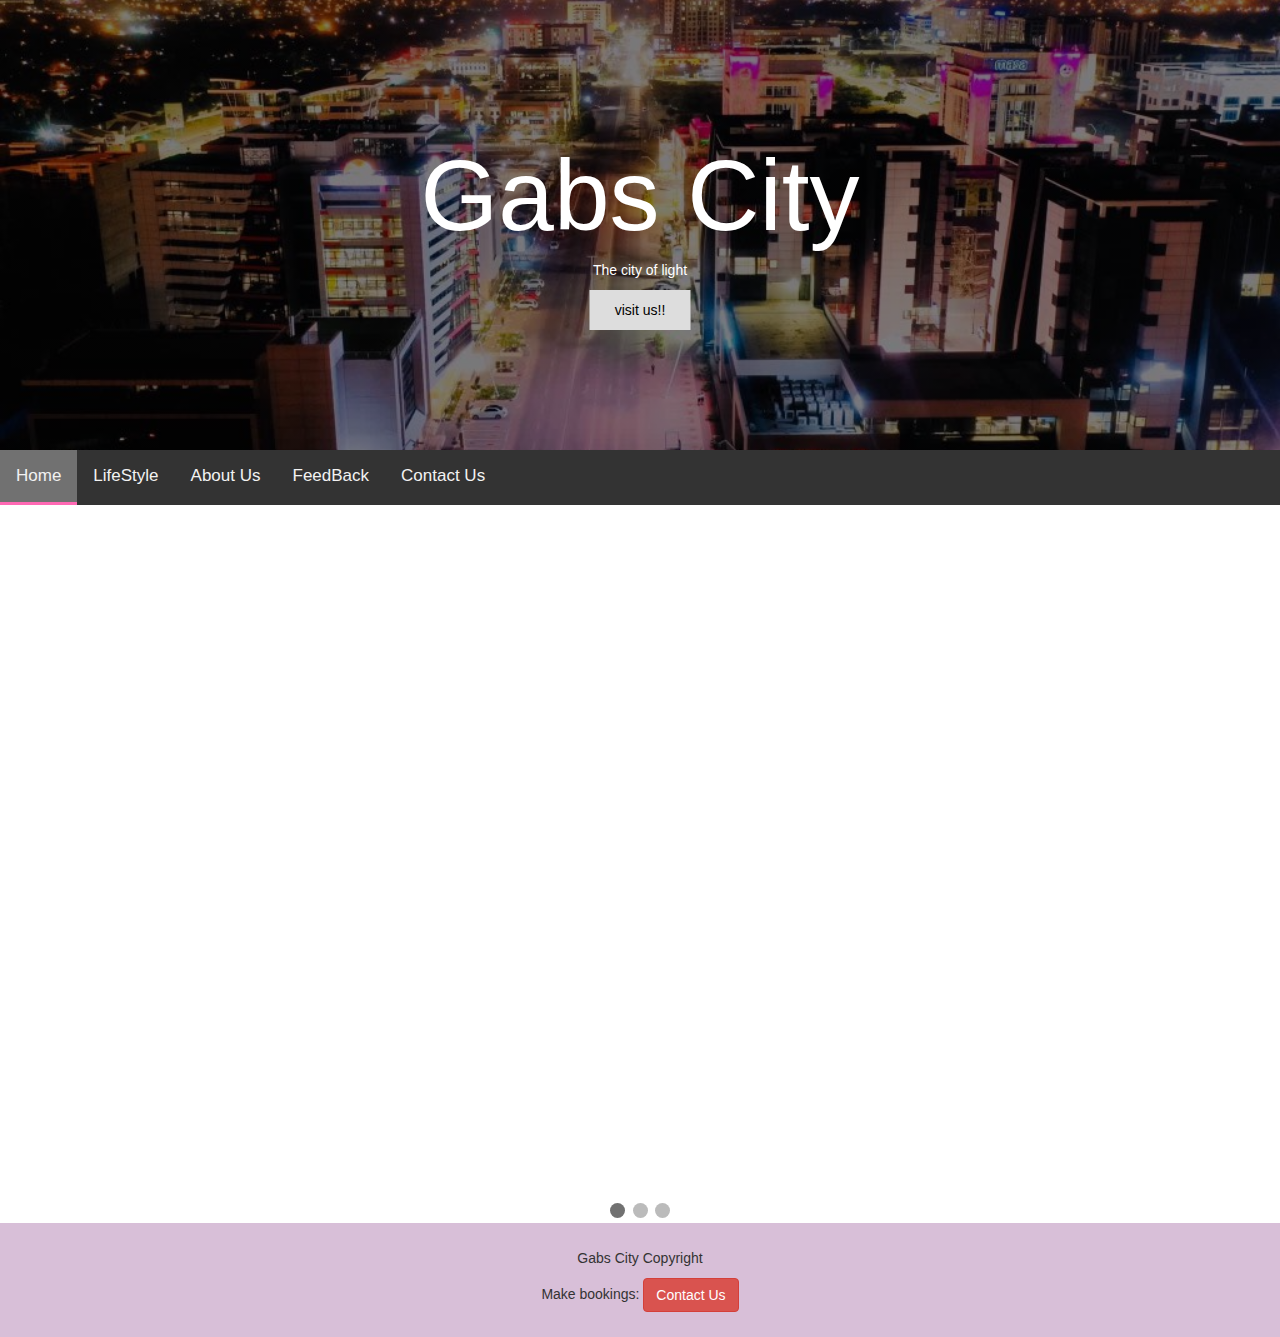
<file: index.html>
<!DOCTYPE html>
<html lang="en">
<head>
  <title>Dekarlo</title>
  <meta charset="utf-8">
  <meta name="viewport" content="width=device-width, initial-scale=1">
  <link rel="stylesheet" href="https://maxcdn.bootstrapcdn.com/bootstrap/3.4.0/css/bootstrap.min.css">
  <link rel="stylesheet" href="style.css"> 
  <style>
    /* Add a gray background color and some padding to the footer */
    footer {
      background-color: thistle;
      padding: 25px;
    }
  </style>
</head>
<body>

<div class="hero-image">
  <div class="hero-text">
    <h1 style="font-size:100px">Gabs City</h1>
    <p>The city of light</p>
      <form class="form-inline" action="lifestyle.html">
        <button>visit us!!</button>
      </form>
  </div>
</div>
<div class="topnav">
  <a href="index.html" class="active">Home</a>
  <a href="lifestyle.HTML">LifeStyle</a>
  <a href="about.html">About Us</a>
  <a href="feedback.html">FeedBack</a>
  <a href="contact_us.html">Contact Us</a>
</div>
<div class="slideshow-container">
<div class="mySlides fade">
  <img src="slideshow_1.jpg" style="width:100%">
</div>

<div class="mySlides fade">
  <img src="slideshow_2.jpg" style="width:100%">
</div>

<div class="mySlides fade">
  <img src="slideshow_3.jpg" style="width:100%">
</div>

</div>
<br>

<div style="text-align:center">
  <span class="dot"></span> 
  <span class="dot"></span> 
  <span class="dot"></span> 
</div>

<script>
var slideIndex = 0;
showSlides();

function showSlides() {
  var i;
  var slides = document.getElementsByClassName("mySlides");
  var dots = document.getElementsByClassName("dot");
  for (i = 0; i < slides.length; i++) {
    slides[i].style.display = "none";  
  }
  slideIndex++;
  if (slideIndex > slides.length) {slideIndex = 1}    
  for (i = 0; i < dots.length; i++) {
    dots[i].className = dots[i].className.replace(" active", "");
  }
  slides[slideIndex-1].style.display = "block";  
  dots[slideIndex-1].className += " active";
  setTimeout(showSlides, 2000); // Change image every 2 seconds
}
</script>

    
<footer class="container-fluid text-center">
  <p>Gabs City Copyright</p>  
  <form class="form-inline" action="feedback.html">Make bookings:
    <button type="submit" class="btn btn-danger">Contact Us</button>
  </form>
</footer>

</body>
</html>
</file>
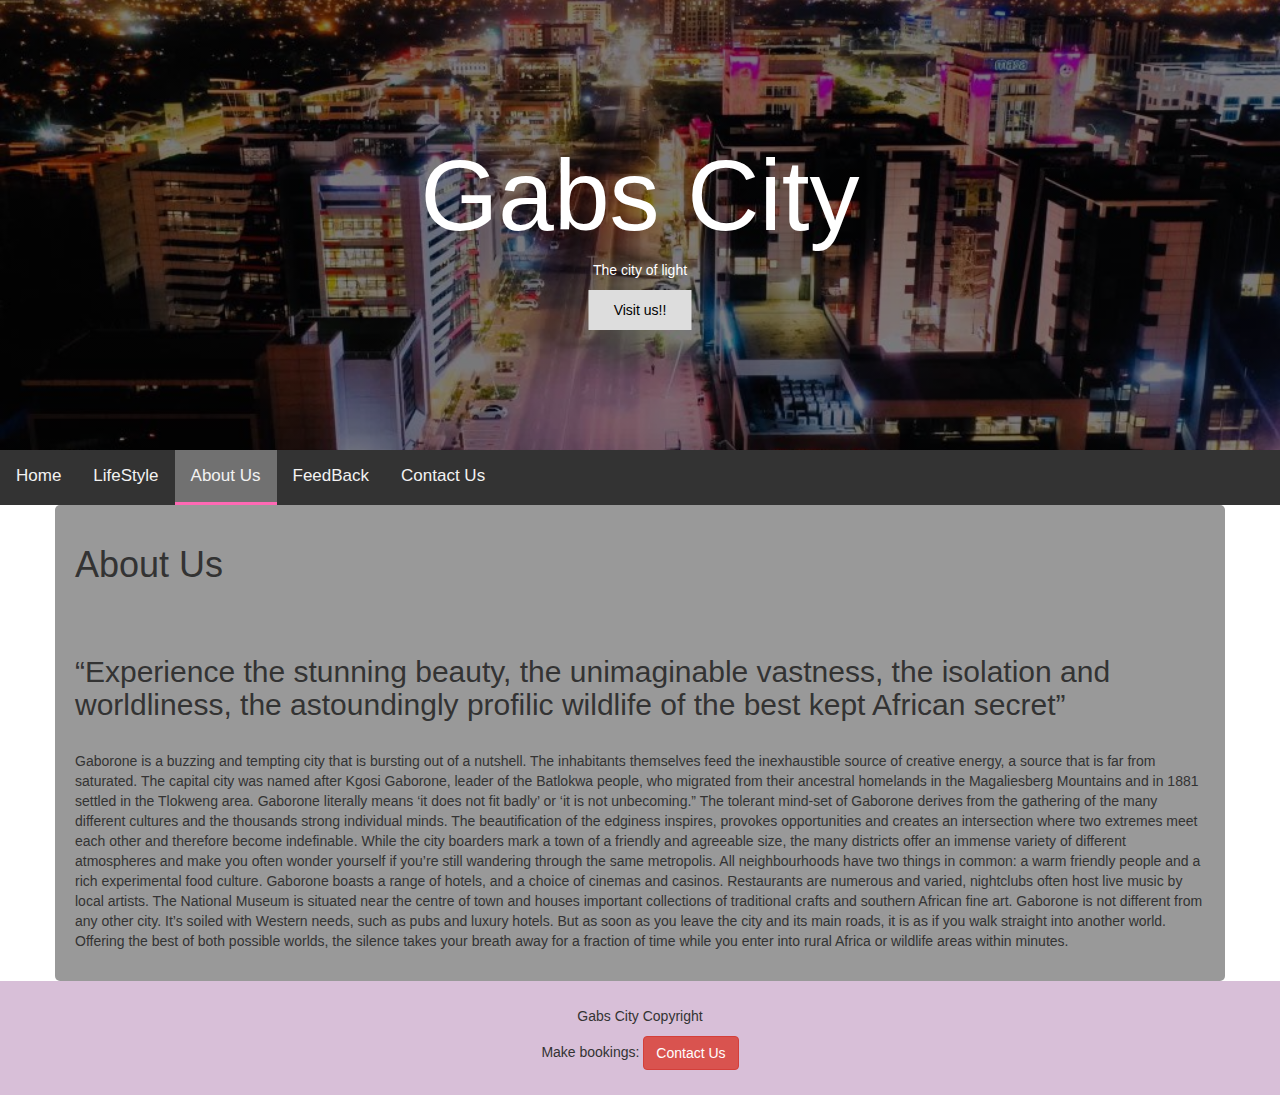
<file: about.html>
<!DOCTYPE html>
<html lang="en">
<head>
  <title>Gabs City</title>
  <meta charset="utf-8">
  <meta name="viewport" content="width=device-width, initial-scale=1">
  <link rel="stylesheet" href="https://maxcdn.bootstrapcdn.com/bootstrap/3.4.0/css/bootstrap.min.css">
  <link rel="stylesheet" href="style.css"> 
  <style>
    /* Add a gray background color and some padding to the footer */
    footer {
      background-color: thistle;
      padding: 25px;
    }
  </style>
</head>
<body>

<div class="hero-image">
  <div class="hero-text">
    <h1 style="font-size:100px">Gabs City</h1>
    <p>The city of light</p>
      <form class="form-inline" action="lifestyle.html">
        <button>Visit us!!</button>
      </form>
  </div>
</div>
<div class="topnav">
  <a href="index.html">Home</a>
  <a href="lifestyle.HTML">LifeStyle</a>
  <a href="about.html" class="active">About Us</a>
  <a href="feedback.html">FeedBack</a>
  <a href="contact_us.html">Contact Us</a>
</div>
    
    <div class="container">
     <h1>About Us</h1><br><br>
        
        <h2>“Experience the stunning beauty, the unimaginable vastness, the isolation and worldliness, the astoundingly profilic wildlife of the best kept African secret”</h2><br>
        
        <p>Gaborone is a buzzing and tempting city that is bursting out of a nutshell. The inhabitants themselves feed the inexhaustible source of creative energy, a source that is far from saturated. The capital city was named after Kgosi Gaborone, leader of the Batlokwa people, who migrated from their ancestral homelands in the Magaliesberg Mountains and in 1881 settled in the Tlokweng area. Gaborone literally means ‘it does not fit badly’ or ‘it is not unbecoming.”

The tolerant mind-set of Gaborone derives from the gathering of the many different cultures and the thousands strong individual minds. The beautification of the edginess inspires, provokes opportunities and creates an intersection where two extremes meet each other and therefore become indefinable.

While the city boarders mark a town of a friendly and agreeable size, the many districts offer an immense variety of different atmospheres and make you often wonder yourself if you’re still wandering through the same metropolis. All neighbourhoods have two things in common: a warm friendly people and a rich experimental food culture. Gaborone boasts a range of hotels, and a choice of cinemas and casinos. Restaurants are numerous and varied, nightclubs often host live music by local artists. The National Museum is situated near the centre of town and houses important collections of traditional crafts and southern African fine art.

Gaborone is not different from any other city. It’s soiled with Western needs, such as pubs and luxury hotels. But as soon as you leave the city and its main roads, it is as if you walk straight into another world. Offering the best of both possible worlds, the silence takes your breath away for a fraction of time while you enter into rural Africa or wildlife areas within minutes.</p>
    </div>
    
<footer class="container-fluid text-center">
  <p>Gabs City Copyright</p>  
  <form class="form-inline" action="feedback.html">Make bookings:
    <button type="submit" class="btn btn-danger">Contact Us</button>
  </form>
</footer>

</body>
</html>
</file>
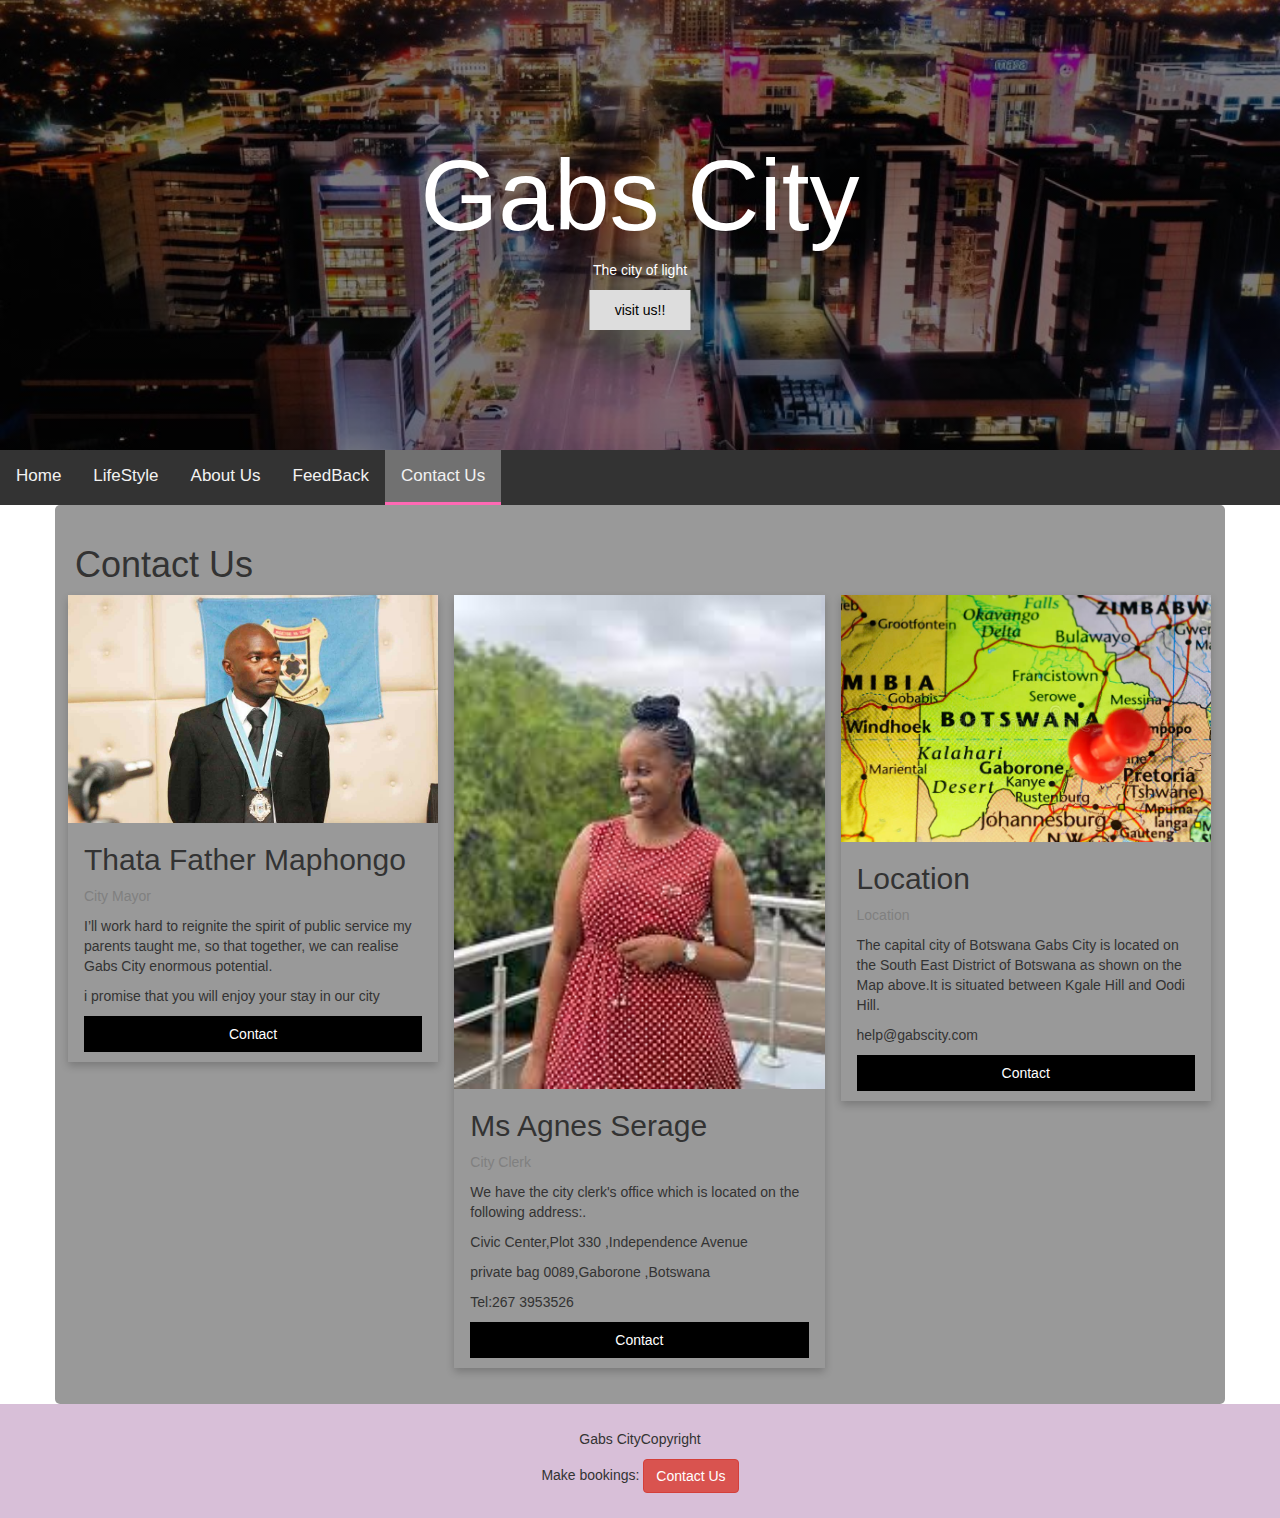
<file: contact_us.html>
<!DOCTYPE html>
<html lang="en">
<head>
  <title>Gabs City</title>
  <meta charset="utf-8">
  <meta name="viewport" content="width=device-width, initial-scale=1">
  <link rel="stylesheet" href="https://maxcdn.bootstrapcdn.com/bootstrap/3.4.0/css/bootstrap.min.css">
  <link rel="stylesheet" href="style.css"> 
  <style>
    /* Add a gray background color and some padding to the footer */
    footer {
      background-color: thistle;
      padding: 25px;
    }
  </style>
</head>
<body>

<div class="hero-image">
  <div class="hero-text">
    <h1 style="font-size:100px">Gabs City</h1>
    <p>The city of light</p>
      <form class="form-inline" action="lifestyle.html">
        <button>visit us!!</button>
      </form>
  </div>
</div>
<div class="topnav">
  <a href="index.html">Home</a>
  <a href="lifestyle.HTML">LifeStyle</a>
  <a href="about.html">About Us</a>
  <a href="feedback.html">FeedBack</a>
  <a href="contact_us.html" class="active">Contact Us</a>
</div>
    
 <div class="container">
     <h1>Contact Us</h1>
     <div class="row">
  <div class="column">
    <div class="card">
      <img src="citymayor..jpg" alt="Jane" style="width:100%">
      <div class="containera">
        <h2>Thata Father Maphongo</h2>
        <p class="title">City Mayor</p>
            <p>I’ll work hard to reignite the spirit of public service my parents taught me, so that together, we can realise Gabs City enormous potential.</p>
            <p>i promise that you will enjoy your stay in our city</p>
            <p><button class="button">Contact</button></p>
      </div>
    </div>
  </div>

  <div class="column">
    <div class="card">
      <img src="Ms Agnes.jpg" alt="Mike" style="width:100%">
      <div class="containera">
        <h2>Ms Agnes Serage</h2>
        <p class="title">City Clerk</p>
        <p>We have the city clerk's office which is located on the following address:.</p>
            <p>Civic Center,Plot 330 ,Independence Avenue</p>
            <p>private bag 0089,Gaborone ,Botswana</p>
            <p>Tel:267 3953526</p>
           
        <p><button class="button">Contact</button></p>
      </div>
    </div>
  </div>
  <div class="column">
    <div class="card">
      <img src="location.jpg" alt="Location" style="width:100%">
      <div class="containera">
        <h2>Location</h2>
        <p class="title">Location</p>
        <p>The capital city of Botswana Gabs City is located on the South East District of Botswana as shown on the Map above.It is situated between Kgale Hill and Oodi Hill.
            <p>help@gabscity.com</p>
        <p><button class="button">Contact</button></p>
      </div>
    </div>
  </div>
</div>
</div>   
    
    
<footer class="container-fluid text-center">
  <p>Gabs CityCopyright</p>  
  <form class="form-inline" action="feedback.html">Make bookings:
    <button type="submit" class="btn btn-danger">Contact Us</button>
  </form>
</footer>

</body>
</html>
</file>
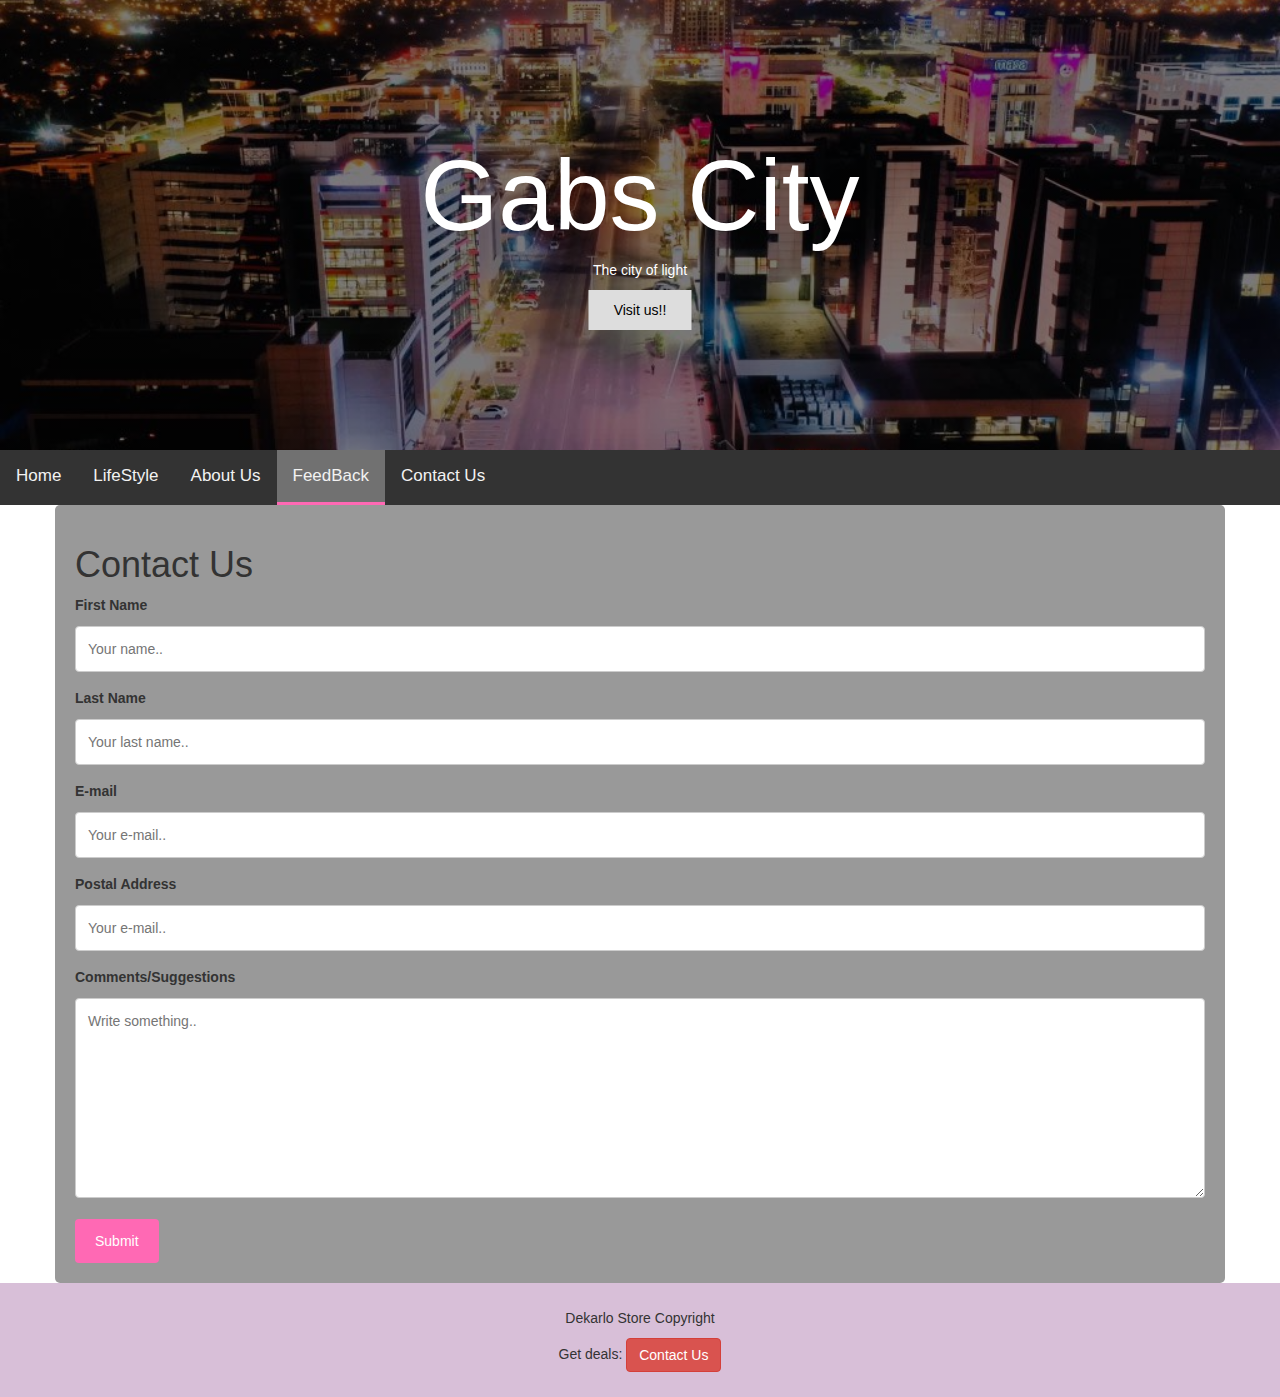
<file: feedback.html>
<!DOCTYPE html>
<html lang="en">
<head>
  <title>Gabs City</title>
  <meta charset="utf-8">
  <meta name="viewport" content="width=device-width, initial-scale=1">
  <link rel="stylesheet" href="https://maxcdn.bootstrapcdn.com/bootstrap/3.4.0/css/bootstrap.min.css">
  <link rel="stylesheet" href="style.css"> 
  <style>
    /* Add a gray background color and some padding to the footer */
    footer {
      background-color: thistle;
      padding: 25px;
    }
  </style>
</head>
<body>

<div class="hero-image">
  <div class="hero-text">
    <h1 style="font-size:100px">Gabs City</h1>
    <p>The city of light</p>
      <form class="form-inline" action="lifestyle.html">
        <button>Visit us!!</button>
      </form>
  </div>
</div>
<div class="topnav">
  <a href="index.html">Home</a>
  <a href="lifestyle.HTML">LifeStyle</a>
  <a href="about.html">About Us</a>
  <a href="feedback.html" class="active">FeedBack</a>
  <a href="contact_us.html">Contact Us</a>
</div>
    
 <div class="container">
     <h1>Contact Us</h1>
  <form action="thank_you_page.html">

    <label>First Name</label>
    <input type="text" placeholder="Your name..">

    <label>Last Name</label>
    <input type="text" placeholder="Your last name..">

    <label>E-mail</label>
    <input type="text" placeholder="Your e-mail..">
      
    <label>Postal Address</label>
    <input type="text" placeholder="Your e-mail..">
      
    <label>Comments/Suggestions</label>
    <textarea placeholder="Write something.." style="height:200px"></textarea>
    <input type="submit" value="Submit">

  </form>
</div>   
    
    
<footer class="container-fluid text-center">
  <p>Dekarlo Store Copyright</p>  
  <form class="form-inline" action="feedback.html">Get deals:
    <button type="submit" class="btn btn-danger">Contact Us</button>
  </form>
</footer>

</body>
</html>
</file>
<file: style.css>
/* Style inputs with type="text", select elements and textareas */
input[type=text], select, textarea {
  width: 100%; /* Full width */
  padding: 12px; /* Some padding */  
  border: 1px solid #ccc; /* Gray border */
  border-radius: 4px; /* Rounded borders */
  box-sizing: border-box; /* Make sure that padding and width stays in place */
  margin-top: 6px; /* Add a top margin */
  margin-bottom: 16px; /* Bottom margin */
  resize: vertical /* Allow the user to vertically resize the textarea (not horizontally) */
}

/* Style the submit button with a specific background color etc */
input[type=submit] {
  background-color: hotpiNK;
  color: white;
  padding: 12px 20px;
  border: none;
  border-radius: 4px;
  cursor: pointer;
}

/* When moving the mouse over the submit button, add a darker green color */
input[type=submit]:hover {
  background-color: pink;
}

/* Add a background color and some padding around the form */
.container {
  border-radius: 5px;
  background-color: #999999;
  padding: 20px;
}
body, html {
  height: 100%;
  margin: 0;
  font-family: Arial, Helvetica, sans-serif;
}

.hero-image {
  background-image: linear-gradient(rgba(0, 0, 0, 0.5), rgba(0, 0, 0, 0.5)), url("background_7.jpg");
  height: 50%;
  background-position: center;
  background-repeat: no-repeat;
  background-size: cover;
  position: relative;
}

.hero-text {
  text-align: center;
  position: absolute;
  top: 50%;
  left: 50%;
  transform: translate(-50%, -50%);
  color: white;
}

.hero-text button {
  border: none;
  outline: 0;
  display: inline-block;
  padding: 10px 25px;
  color: black;
  background-color: #ddd;
  text-align: center;
  cursor: pointer;
}

.hero-text button:hover {
  background-color: #555;
  color: white;
}
/* Add a black background color to the top navigation */
.topnav {
  background-color: #333;
  overflow: hidden;
}

/* Style the links inside the navigation bar */
.topnav a {
  float: left;
  display: block;
  color: #f2f2f2;
  text-align: center;
  padding: 14px 16px;
  text-decoration: none;
  font-size: 17px;
  border-bottom: 3px solid transparent;
}

.topnav a:hover {
  border-bottom: 3px solid hotpink;
}

.topnav a.active {
  border-bottom: 3px solid hotpink;
}
* {box-sizing: border-box;}
body {font-family: Verdana, sans-serif;}
.mySlides {display: none;}
img {vertical-align: middle;}

/* Slideshow container */
.slideshow-container {
  max-width: 1000px;
  position: relative;
  margin: auto;
}
/* The dots/bullets/indicators */
.dot {
  height: 15px;
  width: 15px;
  margin: 0 2px;
  background-color: #bbb;
  border-radius: 50%;
  display: inline-block;
  transition: background-color 0.6s ease;
}

.active {
  background-color: #717171;
}

/* Fading animation */
.fade {
  -webkit-animation-name: fade;
  -webkit-animation-duration: 1.5s;
  animation-name: fade;
  animation-duration: 1.5s;
}

@-webkit-keyframes fade {
  from {opacity: .4} 
  to {opacity: 1}
}

@keyframes fade {
  from {opacity: .4} 
  to {opacity: 1}
}
  box-sizing: border-box;
}

*, *:before, *:after {
  box-sizing: inherit;
}

.column {
  float: left;
  width: 33.3%;
  margin-bottom: 16px;
  padding: 0 8px;
}

@media screen and (max-width: 650px) {
  .column {
    width: 100%;
    display: block;
  }
}

.card {
  box-shadow: 0 4px 8px 0 rgba(0, 0, 0, 0.2);
}

.containera {
  padding: 0 16px;
}

.containera::after, .row::after {
  content: "";
  clear: both;
  display: table;
}

.title {
  color: grey;
}

.button {
  border: none;
  outline: 0;
  display: inline-block;
  padding: 8px;
  color: white;
  background-color: #000;
  text-align: center;
  cursor: pointer;
  width: 100%;
}

.button:hover {
  background-color: #555;
}
</file>
